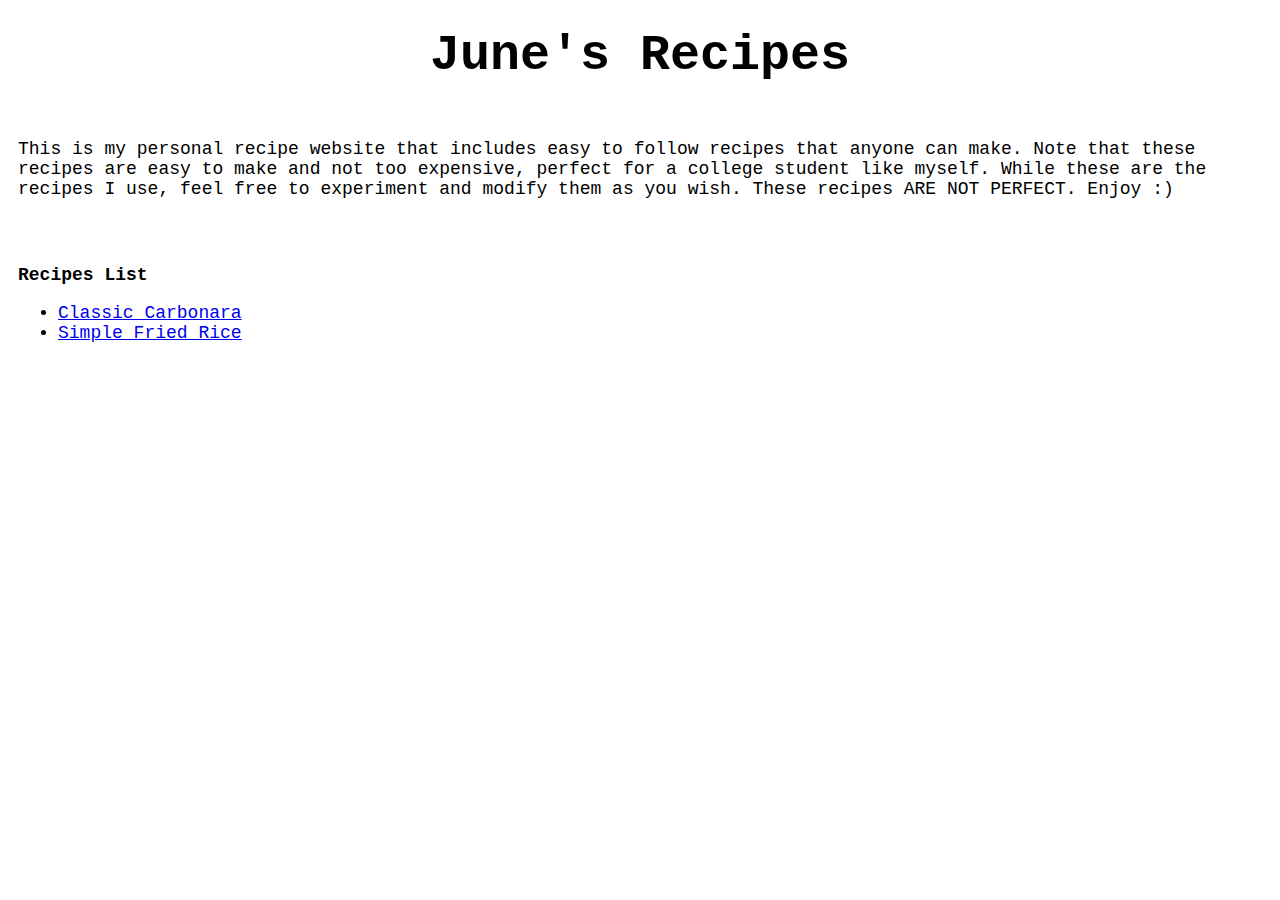
<file: index.html>
<!DOCTYPE html>
<html lang="en">
<head>
    <meta charset="UTF-8">
    <meta name="viewport" content="width=device-width, initial-scale=1.0">
    <title>June's Recipes</title>
    <link rel="stylesheet" href="css/style.css">
</head>
<body>
    <h1 class="page-heading-title">June's Recipes</h1>
    <div class="center">
        <p>
            This is my personal recipe website that includes easy to follow recipes that anyone can make. Note that these recipes are easy to make and not too expensive, perfect for a college student like myself. 
            While these are the recipes I use, feel free to experiment and modify them as you wish. These recipes ARE NOT PERFECT. Enjoy :)
        </p>
    </div>

    <div class="center">
        <h3>Recipes List</h3>
        <ul>
            <li><a href="recipes/carbonara.html" rel="noopener noreferrer">Classic Carbonara</a></li>
            <li><a href="recipes/friedrice.html" rel="noopener noreferrer">Simple Fried Rice</a></li>
        </ul>
    </div>
    
</body>
</html>
</file>
<file: css/style.css>
* {
    font-family: 'Courier New', Courier, monospace;
    font-size: 18px;
}

.page-heading-title {
    margin: 1.5rem;
    text-align: center;
    font-size: 50px;
}

.prep-box,
.cook-box {
    width: auto;
    height: auto;
    margin-bottom: 0;
    margin-top: 0;
    margin-left: 15px;
    margin-right: 15px;
}

.center {
    display: block;
    margin-left: auto;
    margin-right: auto;
}

.home {
    display: block;
    margin-right: 15px;
    margin-bottom: 0;
    text-align: right;
}

div {
    padding: 10px;
    margin: 10px;
}
</file>
